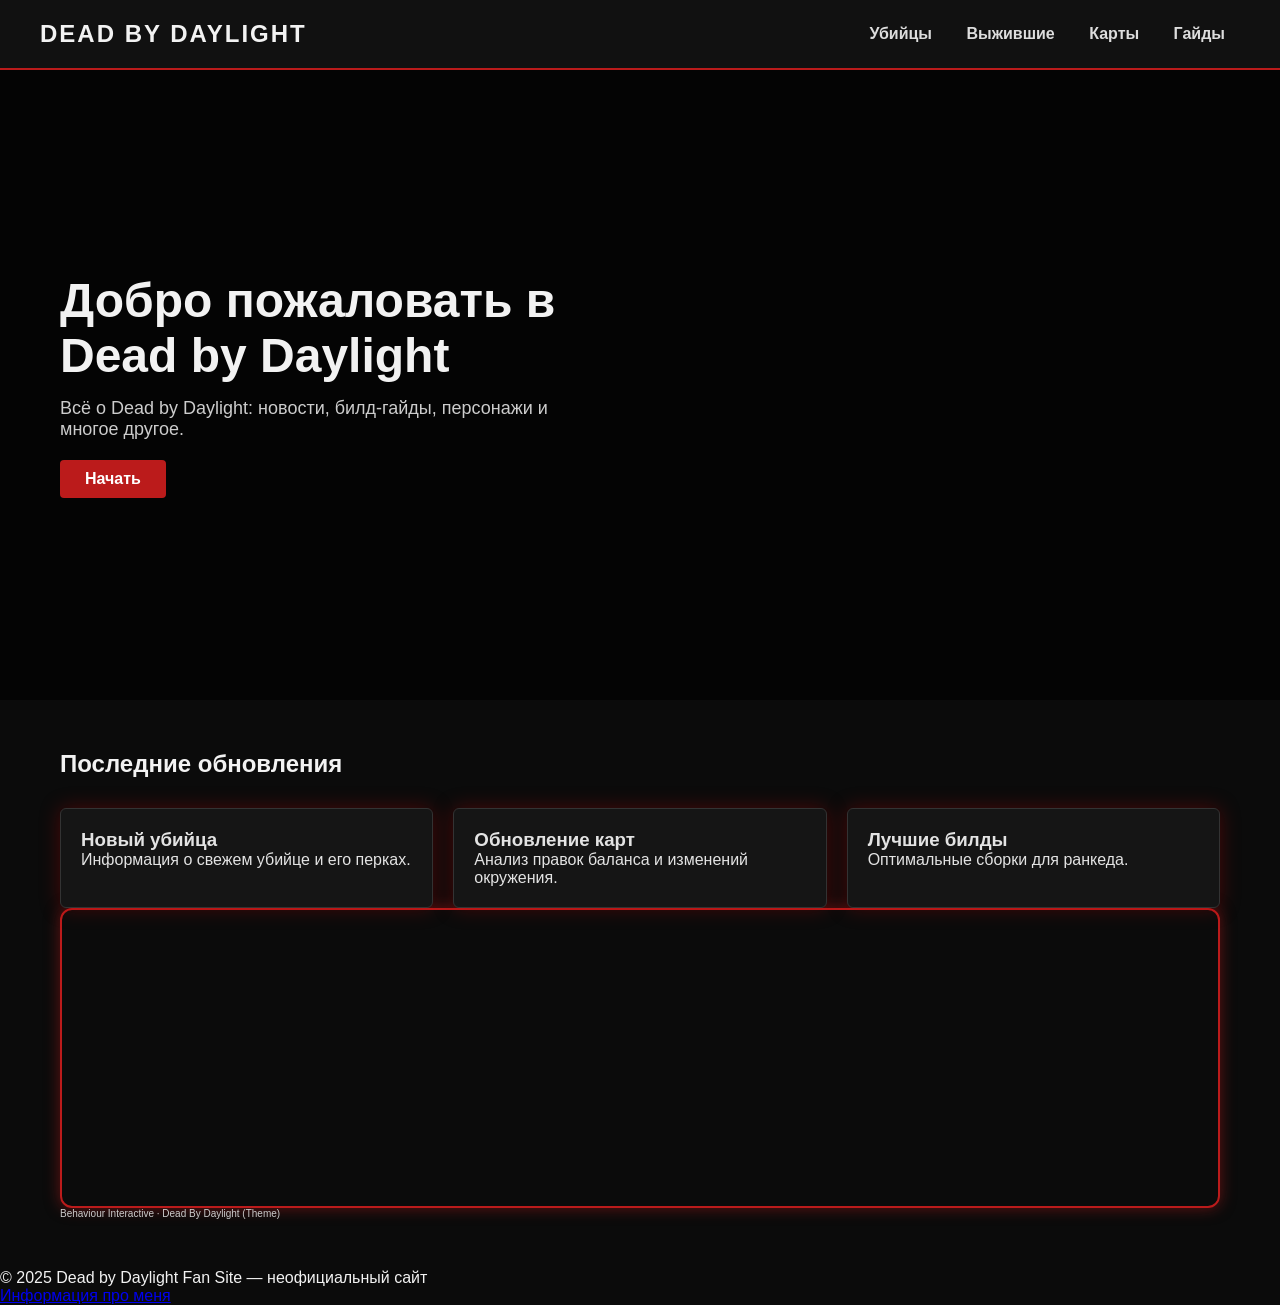
<file: index.html>
<html lang="ru">
<head>
    <meta charset="UTF-8">
    <meta name="viewport" content="width=device-width, initial-scale=1.0">
    <title>Dead by Daylight Fan Site</title>
    <link rel="stylesheet" href="style.css">
</head>
<body>

<header>
    <div class="logo">DEAD BY DAYLIGHT</div>
    <nav>
        <a href="https://dead-by-daylight.fandom.com/ru/wiki/%D0%9A%D0%B0%D1%82%D0%B5%D0%B3%D0%BE%D1%80%D0%B8%D1%8F:%D0%A3%D0%B1%D0%B8%D0%B9%D1%86%D1%8B">Убийцы</a>
        <a href="https://dead-by-daylight.fandom.com/ru/wiki/%D0%9A%D0%B0%D1%82%D0%B5%D0%B3%D0%BE%D1%80%D0%B8%D1%8F:%D0%92%D1%8B%D0%B6%D0%B8%D0%B2%D1%88%D0%B8%D0%B5">Выжившие</a>
        <a href="https://steamcommunity.com/sharedfiles/filedetails/?l=ukrainian&id=2841110294">Карты</a>
        <a href="https://steamcommunity.com/sharedfiles/filedetails/?id=3109531620">Гайды</a>
        
    </nav>
</header>

<section class="hero">
    <div class="hero-text">
        <h1>Добро пожаловать в Dead by Daylight</h1>
        <p>Всё о Dead by Daylight: новости, билд-гайды, персонажи и многое другое.</p>
        <a class="btn" href="https://store.steampowered.com/app/381210/Dead_by_Daylight/">Начать</a>
    </div>
</section>

<section class="content">
  <h2>Последние обновления</h2>
<div class="cards">
    <div class="card">
        <h3>Новый убийца</h3>
        <p>Информация о свежем убийце и его перках.</p>
    </div>
    <div class="card">
        <h3>Обновление карт</h3>
        <p>Анализ правок баланса и изменений окружения.</p>
    </div>
    <div class="card">
        <h3>Лучшие билды</h3>
        <p>Оптимальные сборки для ранкеда.</p>
    </div>
</div>


   <div class="music">
    <iframe width="100%" height="300" scrolling="no" frameborder="no" allow="autoplay"
    src="https://w.soundcloud.com/player/?url=https%3A//api.soundcloud.com/tracks/soundcloud%253Atracks%253A270478153&color=%23ff5500&auto_play=true&hide_related=false&show_comments=true&show_user=true&show_reposts=false&show_teaser=true&visual=true">
    </iframe>
</div>

<div style="font-size: 10px; color: #cccccc;line-break: anywhere;word-break: normal;overflow: hidden;white-space: nowrap;text-overflow: ellipsis; font-family: Interstate,Lucida Grande,Lucida Sans Unicode,Lucida Sans,Garuda,Verdana,Tahoma,sans-serif;font-weight: 100;">
    <a href="https://soundcloud.com/behaviour-interactive" title="Behaviour Interactive" target="_blank" style="color: #cccccc; text-decoration: none;">Behaviour Interactive</a> · 
    <a href="https://soundcloud.com/behaviour-interactive/dead-by-daylight-theme" title="Dead By Daylight (Theme)" target="_blank" style="color: #cccccc; text-decoration: none;">Dead By Daylight (Theme)</a>
</div>


</section>

<footer>
    <p>© 2025 Dead by Daylight Fan Site — неофициальный сайт</p>
    <a href="index2.html">Информация про меня</a>
</footer>

</body>
</html>
</file>
<file: style.css>
* {
    margin: 0;
    padding: 0;
    box-sizing: border-box;
}

body {
    background: #0b0b0b;
    color: #f2f2f2;
    font-family: Arial, sans-serif;
}

/* ---------- HEADER ---------- */

header {
    display: flex;
    justify-content: space-between;
    align-items: center;
    padding: 20px 40px;
    background: #111;
    border-bottom: 2px solid #bb1b1b;
}

.logo {
    font-size: 24px;
    font-weight: bold;
    letter-spacing: 2px;
}

nav a {
    margin: 0 15px;
    color: #ddd;
    text-decoration: none;
    font-weight: bold;
}

nav a:hover {
    color: #bb1b1b;
}

/* ---------- HERO BLOCK ---------- */

.hero {
    height: 70vh;
    background: url(https://cdn1.epicgames.com/spt-assets/2b2299be8ae84d679d4dc57c55af1510/dead-by-daylight-1hg3x.jpg) center/cover no-repeat;
    display: flex;
    align-items: center;
    padding-left: 60px;
    position: relative;
}

.hero::after {
    content: "";
    position: absolute;
    inset: 0;
    background: rgba(0,0,0,0.6);
}

.hero-text {
    position: relative;
    z-index: 1;
    max-width: 500px;
}

.hero-text h1 {
    font-size: 48px;
    margin-bottom: 15px;
}

.hero-text p {
    font-size: 18px;
    margin-bottom: 20px;
    color: #ccc;
}

.btn {
    display: inline-block;
    padding: 10px 25px;
    background: #bb1b1b;
    color: #fff;
    text-decoration: none;
    border-radius: 4px;
    font-weight: bold;
}

.btn:hover {
    background: #d92626;
}

/* ---------- CONTENT ---------- */

.content {
    padding: 50px 60px;
}

.content h2 {
    margin-bottom: 30px;
}

.cards {
    display: flex;
    gap: 20px;
}

.cards {
    display: flex;
    gap: 20px;
}

/* Анимация появления */
@keyframes cardAppear {
    0% {
        opacity: 0;
        transform: translateY(20px);
        filter: blur(4px);
    }
    100% {
        opacity: 1;
        transform: translateY(0);
        filter: blur(0);
    }
}

.card {
    position: relative;
    overflow: hidden;
    flex: 1;
    padding: 20px;
    background: #0c0c0c;
    border-radius: 12px;
    border: 2px solid #5a0505; /* тёмно-красная окантовка */
    color: #e3e3e3;

    /* Кровавое свечение */
    box-shadow: 0 0 20px rgba(187, 0, 0, 0.35);

    /* Анимация */
    animation: cardAppear 0.7s ease forwards;
}

.cards {
    display: flex;
    gap: 20px;
}

.card {
    background: #151515;
    border: 1px solid #333;
    padding: 20px;
    border-radius: 6px;
    flex: 1;
    transition: 0.3s;
}

.card:hover {
    transform: translateY(-5px);
    border-color: #bb1b1b;
}


.music iframe {
    border-radius: 12px;
    border: 2px solid #bb1b1b;
    box-shadow: 0 0 15px rgba(187, 27, 27, 0.5);
    overflow: hidden;

footer {
    padding: 20px;
    text-align: center;
    background: #111;
    border-top: 2px solid #bb1b1b;
    margin-top: 40px;
}
</file>
